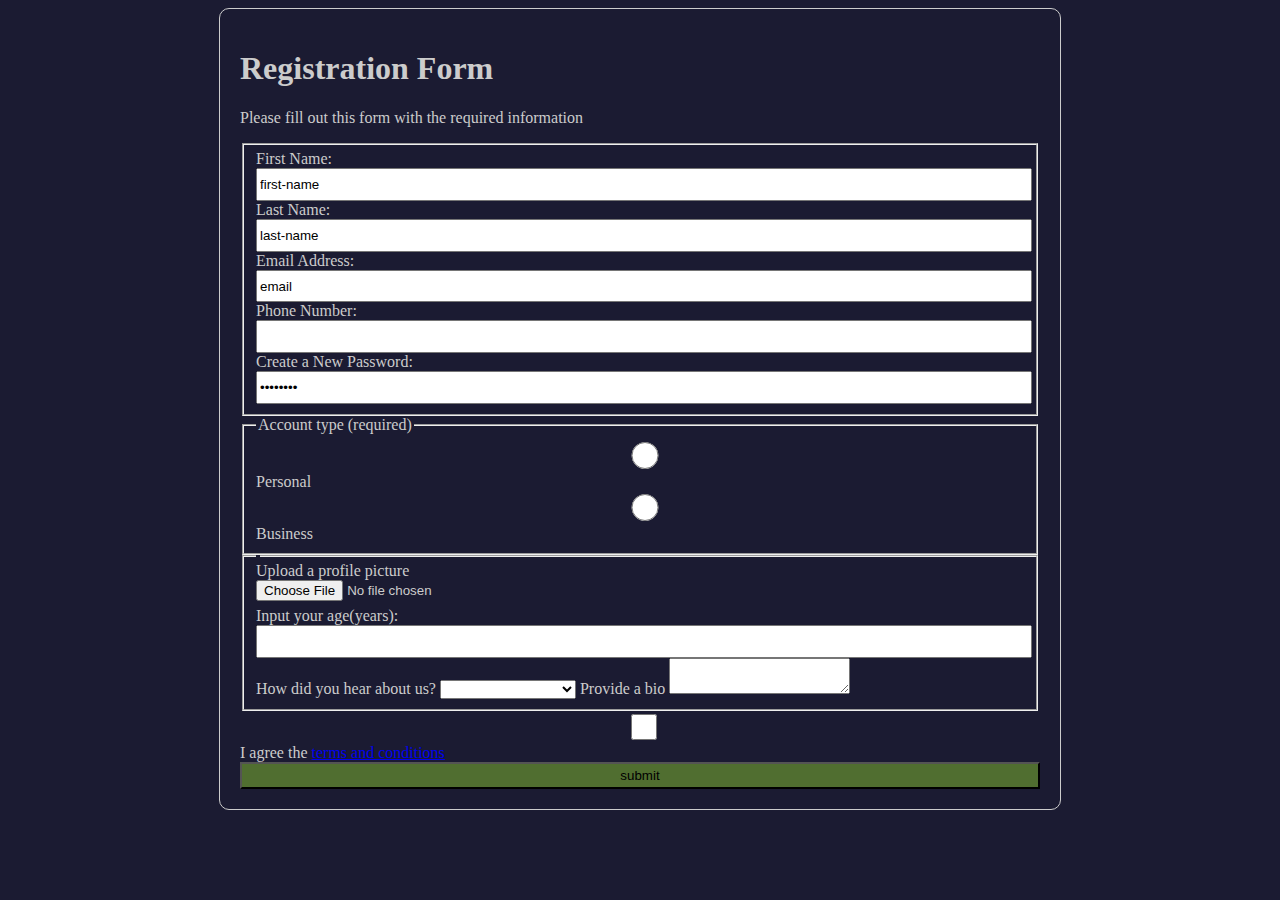
<file: form.html>
<!DOCTYPE html>
<hmtl lang="eng">
<head>
    <meta charset="UTF-8">
    <title>Registration Form</title>
    <link rel="stylesheet" href="styles.css"
</head>
<body>
    <form>
        <h1>Registration Form</h1>
        <p>Please fill out this form with the required information</p>
        <fieldset>
                <label for="first-name">First Name: 
                <input type="text" name="first-name" id="first-name" value="first-name">
                </label>
                <label for="last-name">Last Name: 
                <input type="text" id="last-name" name="last-name" value="last-name">
                </label>
                <label for="email">Email Address: 
                <input type="email" name="email" id="email"placeholder="ishmichael250@gmail.com" value="email">
                </label>
                <label for="phone">Phone Number: 
                <input type="number" name="telephone" id="phone">
                </label>
                <label for="password">Create a New Password: 
                <input type="password" id="password" name="password" value="password">
                </label>
        </fieldset>
        <fieldset>
            <legend>Account type (required)</legend>

                <label for="personal">
                    <input class="radio" type="radio" name="account" value="account"> Personal
                </label>
                <label>
                <input type="radio" name="account" value="account"> Business
                </label>
        </fieldset>
        <fieldset>    
                <label for="profile-picture">Upload a profile picture
                <input type="file" id="profile-picture" name="profile-pic" value="profile-pic">
                </label>
                <label for="age">Input your age(years):
                    <input type="number" name="age" value="age" id="age" min="16" max="80">
                </label>
                <label for="referrer">How did you hear about us?
                    <select id="referrer" name="source">
                        <option value="choose among the list"></option>
                        <option value="internet">Internet</option>
                        <option value="personal-research">Personal Research</option>
                        <option value="a-friend">From a friend</option>
                    </select>
                </label>
                <label for="message">Provide a bio
                    <textarea id="message" ></textarea>
                </label>
            </legend>    
            <legend>
            </legend>
        </fieldset>
        <input type="checkbox" name="agree" value="agree">I agree the <a href="conditions" target="_parent">terms and conditions</a>
        
            <input class="butt" type="button" name="submit" value="submit">
    </form>
</body>
</file>
<file: styles.css>
.back {
    margin-bottom: 30px;
    padding-bottom: 0px;
}
.dark-matter {
    color: hex(#553EAF);
}
.psalms {
    color: red;
    margin-top: 80px;
    padding-bottom: px;
    
}
.pos {
    text-align: center;
    font-size: 25px;
}
.item {
    text-align: center;
    color: hsla(139, 50%, 31%, 0.265);
    margin-top: px;
    padding-top: 00px;
    margin-bottom: 30px;
}
.butt {
    display: inline-block;
    background-color: rgba(172, 255, 47, 0.365);
    margin-right: 950px;
    padding-bottom: 40;
}
@keyframes gradientAnimation {
    0% {
      background: radial-gradient(ellipse, grey, palegreen);
    }
    50% {
      background: radial-gradient(ellipse, palegreen, grey);
    }
    100% {
      background: radial-gradient(ellipse, grey, palegreen);
    }
}



  
  div {
    background: linear-gradient(270deg, grey, palegreen, lightblue);
    background-size: 400% 400%;
    animation: moveGradient 5s ease infinite;
  }
  
  
  .buum {
    font-size: larger;
    animation: gradientAnimation 5s infinite alternate;
  }
  
.para {
    margin-left: 40px;
    margin-right: 40px;
}
.billi {
    padding-bottom: 10px;
    text-align: center;
    text-decoration: underline;
}
#yuhu {
    font-size: large;
}
.background {
    background-color: rgba(5, 0, 139, 0.381);
    background-size: cover;
    background-repeat: repeat-x;
}
form {
        width: 80%; /* make it fill 80% of the screen */
        max-width: 800px;
        margin: 0 auto;
        padding: 20px;
        border: 1px solid #ccc;
        border-radius: 10px;
        background-color: #1b1b32;
        color:#ccc;
input {
    width: 100%;
    height: 2em;
}


}
.container {
    width: 100%;
    height: 100vh;
    margin: 0;
    background-color: #1b1b32;

}
body {
    background-color: #1b1b32;
}
</file>
